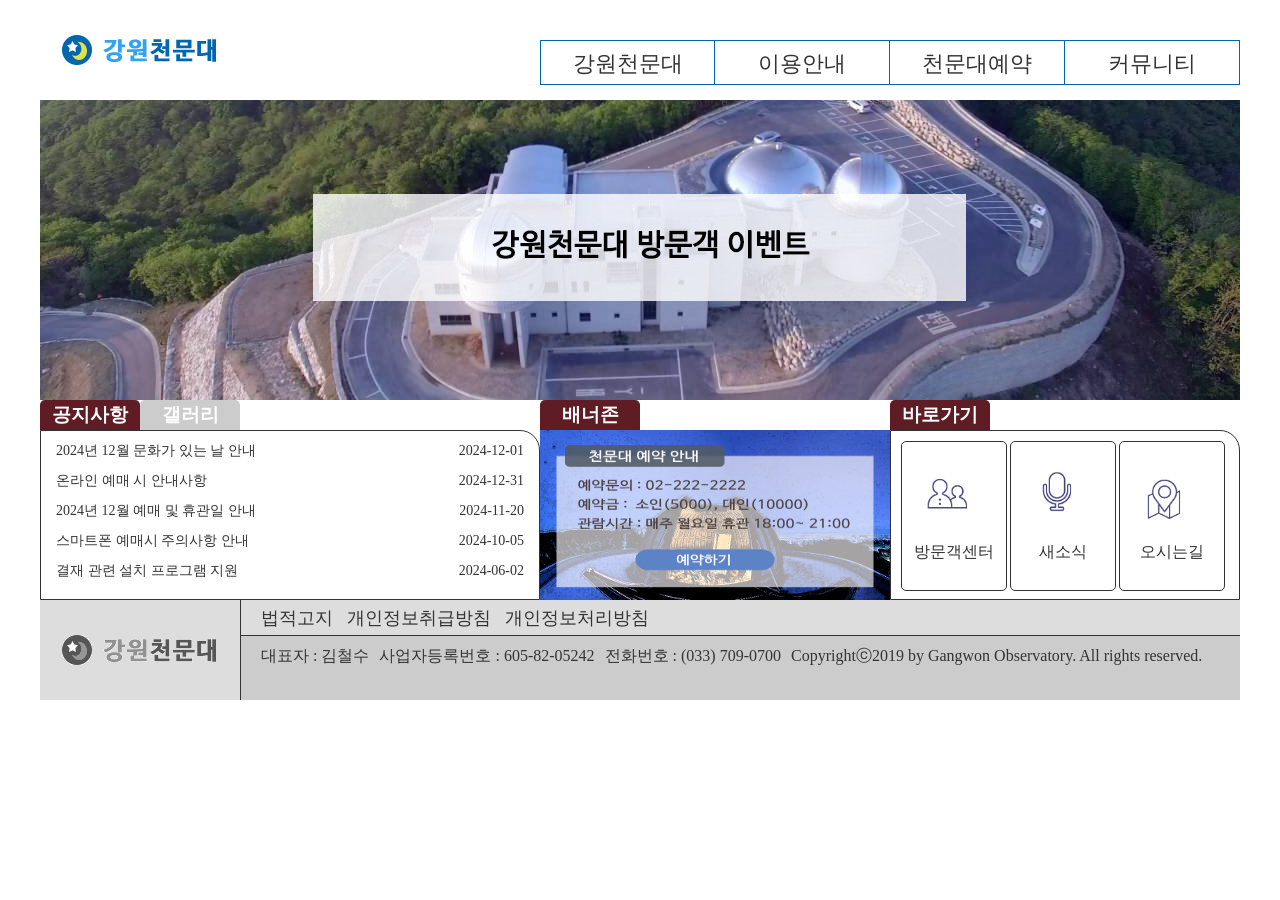
<file: index.html>
<!DOCTYPE html>
<html lang="ko">

<head>
	<meta charset="UTF-8">
	<title>강원천문대</title>
	<link rel="stylesheet" href="css/style.css">

</head>

<body>

	<!-- 레이어 팝업 영역 -->
	<div class="modal">
		<div class="modal_inner">
			<p class="tit">
				강원천문대와 함께하는 문화가 있는 날
			</p>
			<ul class="txt">
				<li>매월 마지막주 수요일!!!</li>
				<li>15:30~16:30 태양관측<li>
				<li>16:30~17:30 가상별자리 여행</li>
			</ul>
			<p class="txt">태양관측은 날씨가 좋지 않아 관측이 안될 경우 <br> 천문학 기초강의로 변경됩니다.</p>
			<input type="button" class="btn close-modal" value="X닫기">
		</div>
	</div>

	<div class="modal-back"></div>




	<div class="wrap">
		<!-- 헤더 영역 -->
		<header class="clearfix">
			<!-- 로고 영역 -->
			<h1>
				<a href="#">
					<img src="images/logo1.png" alt="강원천문대">
				</a>
			</h1>





			<!-- 메뉴 영역 -->
			<nav>
				<ul class="gnb clearfix">
					<li><a href="#">강원천문대</a>
						<ul class="sub">
							<li><a href="#">천문대소개</a></li>
							<li><a href="#">인사말</a></li>
							<li><a href="#">오시는길</a></li>
						</ul>
					</li>
					<li><a href="#">이용안내</a>
						<ul class="sub">
							<li><a href="#">프로그램</a></li>
							<li><a href="#">관람시간표</a></li>
							<li><a href="#">이달의별자리</a></li>
						</ul>
					</li>
					<li><a href="#">천문대예약</a>
						<ul class="sub">
							<li><a href="#">예약하기</a></li>
							<li><a href="#">예약확인</a></li>
							<li><a href="#">예약취소</a></li>
						</ul>
					</li>
					<li><a href="#">커뮤니티</a>
						<ul class="sub">
							<li><a href="#">공지사항</a></li>
							<li><a href="#">방문후기</a></li>
							<li><a href="#">자유게시판</a></li>
						</ul>
					</li>
				</ul>
			</nav>




		</header>




		
		<!-- 슬라이드 이미지 영역 -->
		<ul class="slide">
			<li><a href="#"><img src="images/s1.jpg" alt="별과 함께 가족과 함께"></a></li>
			<li><a href="#"><img src="images/s2.jpg" alt="연예인과 함께하는 별하늘 콘서트"></a></li>
			<li><a href="#"><img src="images/s3.jpg" alt="강원 천문대 방문객 이벤트"></a></li>
		</ul>

		<!-- 콘텐츠 영역 -->
		<div class="contents clearfix">

			<!-- 공지사항/갤러리 탭 영역 -->
			<section class="notice_gal">
				<!-- 공지사항 영역 -->
				<h3 class="on btn-notice"><a href="#">공지사항</a></h3>
				<ul class="notice on">
					<li class="open-modal"><a href="#">2024년 12월 문화가 있는 날 안내<span class="day">2024-12-01</span></a></li>
					<li><a href="#">온라인 예매 시 안내사항<span class="day">2024-12-31</span></a></li>
					<li><a href="#">2024년 12월 예매 및 휴관일 안내<span class="day">2024-11-20</span></a></li>
					<li><a href="#">스마트폰 예매시 주의사항 안내<span class="day">2024-10-05</span></a></li>
					<li><a href="#">결재 관련 설치 프로그램 지원<span class="day">2024-06-02</span></a></li>
				</ul>
				<!-- 갤러리 영역 -->
				<h3 class="gal_txt btn-gal"><a href="#">갤러리</a></h3>
				<ul class="gal">
					<li><a href="#"><img src="images/g1.png" alt="별자리찾기"></a></li>
					<li><a href="#"><img src="images/g2.png" alt="별이야기"></a></li>
					<li><a href="#"><img src="images/g3.png" alt="5월별밤"></a></li>
				</ul>
			</section>
			<!-- 배너 영역 -->
			<section class="banner">
				<h3>배너존</h3>
				<a href="#">
					<img src="images/b1.jpg" alt="배너">
				</a>
			</section>
			<!-- 바로가기 영역	 -->
			<section class="baro">
				<h3>바로가기</h3>
				<ul>
					<li><a href="#">방문객센터</a></li>
					<li><a href="#">새소식</a></li>
					<li><a href="#">오시는길</a></li>
				</ul>
			</section>
		</div>

		<!-- 푸터 영역	 -->
		<footer class="clearfix">
			<h1>
				<a href="#"><img src="images/logo2.png" alt="강원천문대"></a>
			</h1>
			<ul class="f_menu">
				<li><a href="#">법적고지</a></li>
				<li><a href="#">개인정보취급방침</a></li>
				<li><a href="#">개인정보처리방침</a></li>
			</ul>
			<ul class="copy">
				<li>대표자 : 김철수</li>
				<li>사업자등록번호 : 605-82-05242</li>
				<li>전화번호 : (033) 709-0700</li>
				<li>Copyrightⓒ2019 by Gangwon Observatory. All rights reserved.</li>
			</ul>
		</footer>
	</div>


	<script src="https://code.jquery.com/jquery-3.7.1.js" integrity="sha256-eKhayi8LEQwp4NKxN+CfCh+3qOVUtJn3QNZ0TciWLP4="
		crossorigin="anonymous"></script>
	<script src="script/script.js"></script>

</body>

</html>
</file>
<file: css/style.css>
@charset "utf-8";

/* 초기화 */
* {
	margin: 0;
	padding: 0;
	box-sizing: border-box;
}

ul {
	list-style: none;
}

a {
	color: inherit;
	text-decoration: none;
}

img {
	border: 0;
	vertical-align: top;
}

.clearfix::after {
	content: "";
	display: table;
	clear: both;
}

body {
	background: #fff;
	color: #333;
}

.wrap {
	width: 1200px;
	margin: 0 auto;
}

/* 레이어 팝업 영역 */
.modal {
	display: none;
}
/*없애면 앞으로 나오게 됨*/

.modal .modal_inner {
	position: fixed;
	width: 500px;
	height: 400px;
	background: #fff;
	top: 50%;
	left: 50%;
	transform: translate(-50%, -50%);
	text-align: center;
	padding: 20px;
	border: 2px solid #0066ad;
	z-index: 100;
}

.modal .modal_inner p.tit {
	font-size: 20px;
	padding-bottom: 20px;
	border-bottom: 2px solid #0066ad;
}

.modal .modal_inner ul.txt {
	font-size: 17px;
	line-height: 2;
}

.modal .modal_inner p.txt {
	font-size: 16px;
	line-height: 2;
}

.modal .modal_inner .btn {
	width: 60px;
	height: 30px;
	position: absolute;
	right: 20px;
	bottom: 20px;
	border-radius: 10px;
	font-size: 16px;
	color: #fff;
	border: 0;
	background-color: #0066ad;
	cursor: pointer;
}

/* 레이아웃 */
/* 헤더 영역 */
header {
	width: 100%;
	height: 100px;
	position: relative;
	z-index: 10;
}

/* 로고 영역 */
header h1 {
	float: left;
	width: 200px;
	padding-top: 30px;
}

header h1 a img {
	width: 200px;
	height: 40px;
}

/* 메뉴 영역 */
header nav {
	float: right;
	width: 700px;
	margin-top: 40px;
}

header nav ul.gnb {
	width: 100%;
	text-align: center;
}

/* 주메뉴 */
header nav ul.gnb>li {
	width: 25%;
	float: left;
	position: relative;
}

header nav ul.gnb>li>a {
	display: block;
	width: 100%;
	height: 45px;
	line-height: 45px;
	font-size: 22px;
	border: 1px solid #0066ad;
	border-left: 0;
}

header nav ul.gnb>li:first-child>a {
	border-left: 1px solid #0066ad;
}

header nav ul.gnb>li:hover>a {
	background: #0066ad;
	color: #fff;
}

/* 서브메뉴 */
header nav ul.gnb>li>ul.sub {
	width: 100%;
	position: absolute;
	left: 0;
	top: 45px;
	background: #fff;
	display: none;
}

header nav ul.gnb>li>ul.sub>li {
	width: 100%;
	height: 40px;
	line-height: 40px;
	font-size: 18px;
	background: #fff;
}

header nav ul.gnb>li>ul.sub>li>a {
	display: block;
	width: 100%;
	height: 100%;
}

header nav ul.gnb>li>ul.sub>li:hover>a {
	background: #30a3f3;
	color: #fff;
}

/* 슬라이드 이미지 영역 */
.slide {
	width: 100%;
	height: 300px;
	position: relative;
}

.slide li {
	position: absolute;
	left: 0;
	top: 0;
	width: 100%;
	height: 300px;
}

/* 콘텐츠 영역 */
.contents {
	width: 100%;
	height: 200px;
}

.contents section {
	float: left;
}

.contents section h3 {
	width: 100px;
	height: 30px;
	background: #5f1c25;
	color: #fff;
	line-height: 30px;
	text-align: center;
	border-radius: 5px 5px 0 0;
}

/* 공지사항/갤러리 탭 */
.contents .notice_gal {
	width: 500px;
	height: 200px;
	position: relative;
}

.contents .notice_gal h3 {
	position: absolute;
	left: 0;
	top: 0;
	background: #ccc;
	cursor: pointer;
}

.contents .notice_gal h3.gal_txt {
	left: 100px;
}

.contents .notice_gal h3.on {
	background: #5f1c25;
}

.contents .notice_gal ul {
	width: 100%;
	height: 170px;
	position: absolute;
	left: 0;
	top: 30px;
	background: #fff;
	border: 1px solid #333;
	border-top-right-radius: 20px;
	padding: 5px;
	display: none;
}

.contents .notice_gal ul.on {
	display: block;
}

/* 공지사항 */
.contents .notice_gal ul.notice {
	width: 100%;
}

.contents .notice_gal ul.notice li {
	width: 100%;
	height: 30px;
	line-height: 30px;
	font-size: 14px;
	position: relative;
	transition: all 0.6s;
}

.contents .notice_gal ul.notice li a {
	display: block;
	width: 100%;
	height: 100%;
	padding-left: 10px;
}

.contents .notice_gal ul.notice li a:hover {
	color: #ccc;
}

.contents .notice_gal ul.notice li a .day {
	position: absolute;
	right: 10px;
	top: 0;
}

/* 갤러리 */
.contents .notice_gal ul.gal {
	width: 100%;
}

.contents .notice_gal ul.gal li {
	width: 150px;
	height: 100px;
	float: left;
	margin-left: 10px;
	margin-top: 12px;
}

.contents .notice_gal ul.gal li a {
	display: block;
	width: 100%;
	height: 100%;
	text-align: center;
	transition: all 0.6s;
}

.contents .notice_gal ul.gal li:hover {
	transform: translateY(10px);
}

.contents .notice_gal ul.gal li a img {
	width: 150px;
	height: 100px;
}

/* 배너 */
.contents .banner {
	width: 350px;
	height: 200px;
}

.contents .banner a {
	display: block;
	width: 100%;
	height: 170px;
}

.contents .banner a img {
	width: 100%;
	height: 170px;
}

/* 바로가기 */
.contents .baro {
	width: 350px;
	height: 200px;
	text-align: center;
}

.contents .baro ul {
	width: 100%;
	height: 170px;
	padding: 10px;
	border: 1px solid #333;
	border-top-right-radius: 20px;
}

.contents .baro ul li {
	width: 106px;
	height: 150px;
	float: left;
	background: #fff;
	border: 1px solid #333;
	border-radius: 5px;
	padding-top: 100px;
	background-repeat: no-repeat;
	background-size: 60px;
	background-position: 15px 20px;
}

.contents .baro ul li:nth-child(1) {
	background-image: url(../images/sub1.png);
	margin-right: 3px;
}

.contents .baro ul li:nth-child(2) {
	background-image: url(../images/sub2.png);
	margin-right: 3px;
}

.contents .baro ul li:nth-child(3) {
	background-image: url(../images/sub3.png);
}

.contents .baro ul li a {
	display: block;
	width: 100%;
	height: 100%;
}

.contents .baro ul li a:hover {
	color: #30a3f3;
	opacity: 0.7;
}

/* 푸터 영역 */
footer {
	width: 100%;
	height: 100px;
	background: #ddd;
}

/* 하단 로고 */
footer h1 {
	float: left;
	width: 200px;
	padding-top: 30px;
}

/* 하단 메뉴 */
footer .f_menu {
	float: left;
	width: 1000px;
	height: 36px;
	border-bottom: 1px solid #333;
	padding-left: 20px;
	border-left: 1px solid #333;
}

footer .f_menu li {
	display: inline-block;
	font-size: 18px;
	line-height: 2;
	margin-right: 10px;
}

footer .f_menu li:hover {
	color: #888;
}

/* 카피라이트 */
footer .copy {
	float: left;
	width: 1000px;
	height: 64px;
	padding-top: 10px;
	background: #ccc;
	font-size: 16px;
	padding-left: 20px;
	border-left: 1px solid #333;
}

footer .copy li {
	float: left;
	margin-right: 10px;
}
</file>
